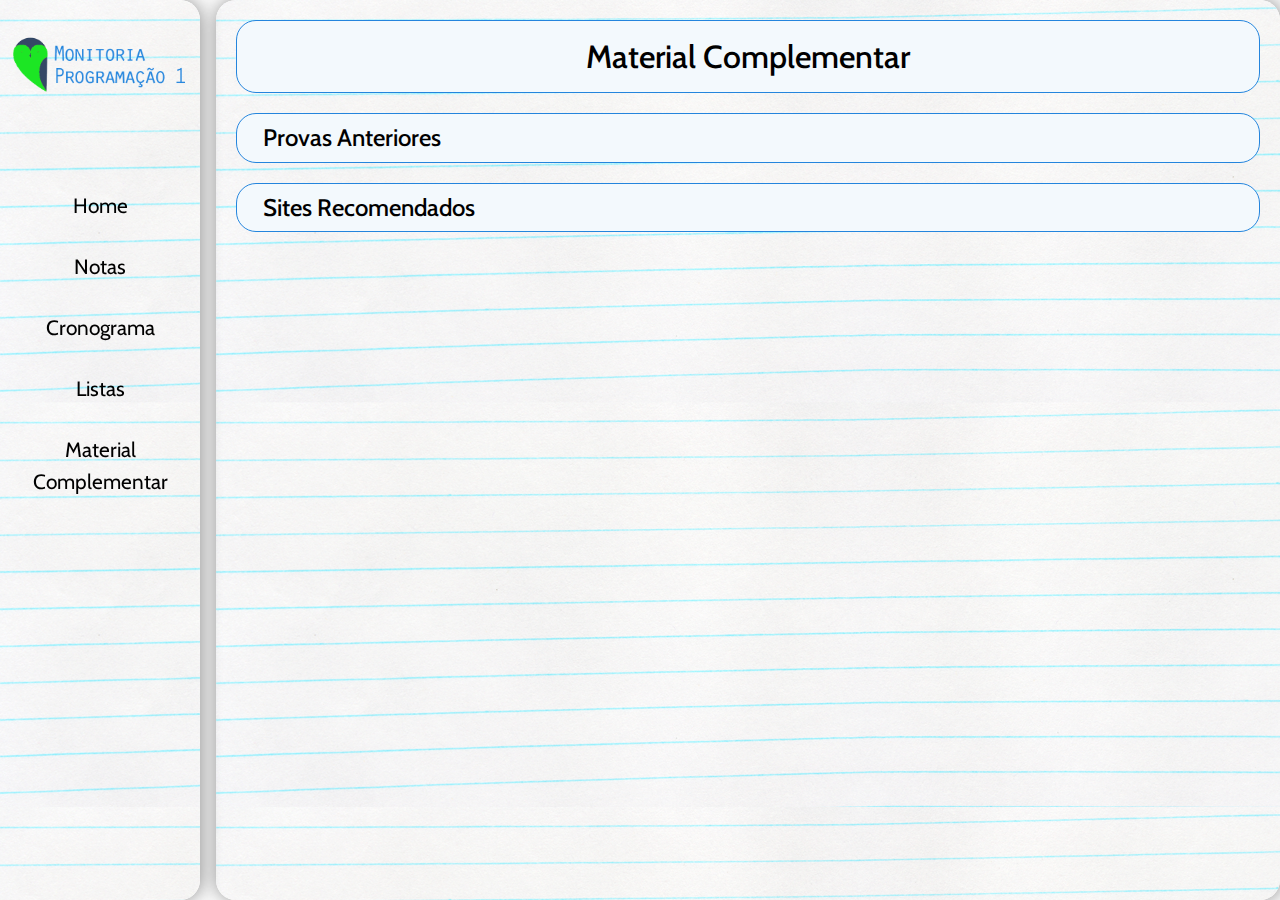
<file: app/modules/material/material.html>
<!DOCTYPE html>
<html>
	<head>
		<title>Monitoria - Programação 1</title>
		<meta charset="UTF-8">
		<meta name="viewport" content="width=device-width, initial-scale=1" />
		<link rel="shortcut icon" href="./../assets/images/icon"/>
		<link rel="stylesheet" href="../../assets/css/reset.css" />
		<link rel="stylesheet" href="../../assets/css/font-awesome.css">
		<link rel="stylesheet" href="../../assets/css/main.css">
		<link rel="stylesheet" type="text/css" href="../../assets/lib/bootstrap/css/bootstrap.min.css">
		<link rel="stylesheet" type="text/css" href="../../assets/lib/bootstrap/css/bootstrap-grid.min.css">
	</head>
	<body>
		<!-- FIX -->
		<div class="fix"> . </div>

		<!-- NAV -->
		<nav>
			<ul>
				<li><img src="../../assets/images/logo.png" width="180px"></li>
				<li><a href="../../../index.html">Home</a></li>
				<li><a href="../notas/notas.html">Notas</a></li>
				<li><a href="../cronograma/cronograma.html">Cronograma</a></li>
				<li><a href="../listas/listas.html">Listas</a></li>
				<li><a href="../material/material.html">Material Complementar</a></li>
			</ul>
		</nav>

		<!-- NAV MOBILE -->
		<div class="veu"></div>
		<div class="menu menu-closed">
		<div class="mobile">
			<ul>
				<li><img src="../../assets/images/logo.png" width="180px"></li>
				<li><i id="menu-mobile" class="fa fa-bars" aria-hidden="true"></i></li>
				<li><a href="../../../index.html">Home</a></li>
				<li><a href="../notas/notas.html">Notas</a></li>
				<li><a href="../cronograma/cronograma.html">Cronograma</a></li>
				<li><a href="../listas/listas.html">Listas</a></li>
				<li><a href="../material/material.html">Material Complementar</a></li>
			</ul>
		</div>
		</div>
		<div class="main">
			<div class="header">
				<h1> Material Complementar </h1>
			</div>
			<!-- PROVAS -->
			<div class="main-container">
				<div class= "panel panel-default">
					<div class="panel-heading">
						<a href="#provas" data-toggle="collapse"><h2>Provas Anteriores</h2></a>
					</div>
					<div class="panel-body collapse in" id="provas">
						<div class="main-container">
							<div class= "panel panel-default">
								<div class="panel-heading">
									<a href="#20152" data-toggle="collapse"><h2>2015.2</h2></a>
								</div>
								<div class="panel-body collapse in" id="20152">
									<!-- PROVA 1 -->
									<div class="main-container fulldarker">
										<div class= "panel panel-default">
											<div class="panel-heading">
												<a target="/~vals/monitoria/app/modules/material/provas/prova1152" href="#"><h3>Prova 1</h3></a>
											</div>
										</div>
									</div>
									<!-- PROVA 2 -->
									<div class="main-container fulllighter ">
										<div class= "panel panel-default">
											<div class="panel-heading">
												<a target="_blank" href="/~vals/monitoria/app/modules/material/provas/prova2152"><h3>Prova 2</h3></a>
											</div>
										</div>
									</div>
									<!-- PROVA FINAL -->
									<div class="main-container fulllighter">
										<div class= "panel panel-default">
											<div class="panel-heading">
												<a target="_blank" href="/~vals/monitoria/app/modules/material/provas/provafinal152"><h3>Prova Final</h3></a>
											</div>
										</div>
									</div>
								</div>
							</div>
						</div>
						<div class="main-container">
							<div class= "panel panel-default">
								<div class="panel-heading">
									<a href="#20161" data-toggle="collapse"><h2>2016.1</h2></a>
								</div>
								<div class="panel-body collapse in" id="20161">
									<!-- PROVA 1 -->
									<div class="main-container fulldarker">
										<div class= "panel panel-default">
											<div class="panel-heading">
												<a target="_blank" href="/~vals/monitoria/app/modules/material/provas/prova1161"><h3>Prova 1</h3></a>
											</div>
										</div>
									</div>
									<!-- PROVA 2 -->
									<div class="main-container fulllighter ">
										<div class= "panel panel-default">
											<div class="panel-heading">
												<a target="_blank" href="/~vals/monitoria/app/modules/material/provas/prova2161"><h3>Prova 2</h3></a>
											</div>
										</div>
									</div>
									<!-- PROVA FINAL -->
									<div class="main-container fulllighter">
										<div class= "panel panel-default">
											<div class="panel-heading">
												<a target="_blank" href="/~vals/monitoria/app/modules/material/provas/provafinal161"><h3>Prova Final</h3></a>
											</div>
										</div>
									</div>
								</div>
							</div>
						</div>
						<div class="main-container">
							<div class= "panel panel-default">
								<div class="panel-heading">
									<a href="#20162" data-toggle="collapse"><h2>2016.2</h2></a>
								</div>
								<div class="panel-body collapse in" id="20162">
									<!-- PROVA 1 -->
									<div class="main-container fulldarker">
										<div class= "panel panel-default">
											<div class="panel-heading">
												<a target="_blank" href="/~vals/monitoria/app/modules/material/provas/prova1162"><h3>Prova 1</h3></a>
											</div>
										</div>
									</div>
									<!-- PROVA 2 -->
									<div class="main-container fulllighter ">
										<div class= "panel panel-default">
											<div class="panel-heading">
												<a target="_blank" href="/~vals/monitoria/app/modules/material/provas/prova2162"><h3>Prova 2</h3></a>
											</div>
										</div>
									</div>
									<!-- PROVA FINAL -->
									<div class="main-container fulllighter">
										<div class= "panel panel-default">
											<div class="panel-heading">
												<a target="_blank" href="/~vals/monitoria/app/modules/material/provas/provafinal162"><h3>Prova Final</h3></a>
											</div>
										</div>
									</div>
								</div>
							</div>
						</div>
						<div class="main-container">
							<div class= "panel panel-default">
								<div class="panel-heading">
									<a href="#20171" data-toggle="collapse"><h2>2017.1</h2></a>
								</div>
								<div class="panel-body collapse in" id="20171">
									<!-- PROVA 1 -->
									<div class="main-container fulldarker">
										<div class= "panel panel-default">
											<div class="panel-heading">
												<a target="_blank" href="#"><h3>Prova 1 - EM BREVE</h3></a>
											</div>
										</div>
									</div>
									<!-- PROVA 2 -->
									<div class="main-container fulllighter ">
										<div class= "panel panel-default">
											<div class="panel-heading">
												<a target="_blank" href="#"><h3>Prova 2 - EM BREVE</h3></a>
											</div>
										</div>
									</div>
									<!-- PROVA FINAL -->
									<div class="main-container fulllighter">
										<div class= "panel panel-default">
											<div class="panel-heading">
												<a target="_blank" href="#"><h3>Prova Final - EM BREVE</h3></a>
											</div>
										</div>
									</div>
								</div>
							</div>
						</div>
					</div>
				</div>
			</div>
			<!-- PROVAS -->
			<div class="main-container">
				<div class= "panel panel-default">
					<div class="panel-heading">
						<a href="#sites" data-toggle="collapse"><h2>Sites Recomendados</h2></a>
					</div>
					<div class="panel-body collapse in" id="sites">
						<ul>
							<li>
								<a href="https://sites.google.com/cin.ufpe.br/secretplaces" target="_blank">Secret Places</a>
							</li>
							<li>
								<a href="https://www.thehuxley.com"  target="_blank">The Huxley</a>
							</li>
							<li>
								<a href="https://www.codecademy.com/pt" target="_blank">Code Academy</a>
							</li>
						</ul>
					</div>
				</div>
			</div>
		</div>
	</body>

		<!-- SCRIPTS -->
		<script src="../../assets/scripts/js/menuMobile.js"> </script>
		<script  src='../../assets/lib/bootstrap/js/jquery.js'></script>
		<script src="https://cdnjs.cloudflare.com/ajax/libs/popper.js/1.11.0/umd/popper.min.js" integrity="sha384-b/U6ypiBEHpOf/4+1nzFpr53nxSS+GLCkfwBdFNTxtclqqenISfwAzpKaMNFNmj4" crossorigin="anonymous"></script>
		<script  src='../../assets/lib/bootstrap/js/bootstrap.js'></script>
</html>
</file>
<file: app/assets/css/main.css>
@import url('https://fonts.googleapis.com/css?family=Mada');
@import url('https://fonts.googleapis.com/css?family=Dancing+Script');
@import url('https://fonts.googleapis.com/css?family=Cabin|Nunito');

body{
	position: absolute;
	width: 100%;
	height: 100%;
	display: flex;
	justify-content: space-between;
	background-color: #F3F9FD;
}

nav{
	position: fixed;
	border-radius: 0px 20px 20px 0px;
	height: 100%;
	width: 200px;
	font-weight: bold;
	text-align: center;
	background: url("../images/background.png");
	box-shadow: 1px 0px 20px #888888;
}

.fix{
	width: 240px;
}

nav ul {
	display: inline;
}

nav li{
	width: 100%;
	font-size: 1.3em;
	margin-top: 10px;
	font-family: "Cabin";
	font-weight: lighter;
	list-style-type: none;
	padding:10px 0px 10px 0px;
}

nav li a{
	padding-top: 5%;
	padding-bottom: 5%;
	color:#000;
	text-decoration:none;
}

nav li:hover{
	color: #fff;
	background-color: #2485dd;
	cursor: pointer;
	-webkit-transition: background-color 0.3s;
	transition: background-color 0.3s;
}

nav li:hover a {
	cursor: pointer;
	color:#fff;
	text-decoration: none;
}

nav li a:active{
	background-color: #5959;

}

nav li:nth-child(1) {
	font-family: "Dancing Script";
	font-size: 1.6em;
	margin-top: 1em;
	margin-bottom:3em;
}

nav li:nth-child(1):hover{
	color:#000;
	background-color: rgba(1,1,1,0);
	cursor: auto;
}
.mobile{
	height: 10%;
	position: relative;
	display: none;
}
.main{
	overflow: auto;
	height: 100%;
	border-radius: 20px 20px 20px 20px;
	float: left;
	margin-left: 1em;
	width: 100%;
	font-weight: bold;
	text-align: center;
	background: url("../images/background.png");
	box-shadow: 1px 0px 20px #888888;
}

.main h1{
	margin-top: 1em;
	font-family: "Cabin";
	color: #000;
	font-size: 2em;
}

.main h2{
	margin-top: 20px;
	margin-bottom: 40px;
	font-family: "Cabin";
	color: #000;
	font-size: 2em;
}

.janela-interna{
	position: relative;
	margin-right: 4em;
	top:43%;
	left:50%;
	-webkit-transform: translate(-50%, -50%);
	-moz-transform: translate(-50%, -50%);
	transform: translate(-50%, -50%);
}

.janela-interna img{
	width: 180px;
}

#cadeira{
	font-weight: bold;
	color:#3351EB;
	font-size: 1.2em;
}
.container {
	bordedr: 1px solid black;
}

.row{
	borderd: 1px solid red;
	margin-bottom: 1em;
}

.col-md-3, .col-sm-6{
	margin-top: 1em;
	borderd: 1px solid green;
}

.col-md-3 img, .col-sm-6 img{
	cursor: pointer;
	width: 170px;
	border-radius:50%;
}

.monitor-hover {
	background-color: #F3F9FD;
	width: 170px;
	font-size: 1.4em;
	font-family: "Nunito";
	font-weight: lighter;
	pointer-events: none;
	transition: .5s ease;
	opacity: 0;
	position: absolute;
	top: 50%;
	left: 50%;
	transform: translate(-50%, -50%);
	-ms-transform: translate(-50%, -50%)
}

.col-md-3:hover .monitor-hover, .col-sm-6:hover .monitor-hover {
	opacity:1;
	 -webkit-transition: opacity 0.4s;
	 transition: opacity 0.4s;
}

.col-md-3:hover img, .col-sm-6:hover img{
	z-index: 1;
	opacity: 0.5;
	 -webkit-transition: opacity 0.4s;
	 transition: opacity 0.4s;
}

.blue img{
	 border: 2px solid #2485dd;
}

.yellow img{
	border: 2px solid #ffd900;
}

.red img{
border: 2px solid #ec2c2c;
}

.green img{
	border: 2px solid #1ce624;
}

.planilha iframe{
	position: relative;
	width: 80%;
	height: 600px;
}

.notas iframe{
	margin: 1em;
	height: 550px;
	width: 90%;
}

p{
	font-family: "Nunito"
}

.main-container{
	border: 1px solid #2485dd;
	border-radius: 20px;
	background-color: #F3F9FD;
	margin: 20px;
	padding-top: 1px;
}

.header{
	border: 1px solid #2485dd;
	padding: 10px;
	border-radius: 20px;
	background-color: #F3F9FD;
	margin: 20px;
}

.header h1{
	margin:8px;
}

.header-container{
	position: relative;
	left: 50%;
	transform: translate(-50%);
	max-width: 600px;
}

.container-modal{
	margin:10px;
	background-color: #2485dd;

}

.container-modal h1{
	font-family: "Nunito";
	font-size: 3em;
}

.modal-body{
	text-align: center;
	padding: 1em;
}

.modal-body p{
	font-weight: lighter;
}

.modal-body img{
	border-radius: 10px;
	box-shadow: 1px 0px 5px black;
}

.modal-dialog{
	border: 1px solid black;
	border-radius: 5px;
}

.modal-body{
	padding-top: 30px;
	background: url("../images/background.png");
}

.close{
	z-index: 1;
	position: absolute;
	right: 10px;
}

#bolha1{
	position: fixed;
	top: 0;
	left: 210px;
}

#bolha2{
	position: fixed;
	bottom: 0;
	right: 5px;
}

#bolha3{
	position: fixed;
	top: 25px;
	right: 20px;
}

#bolha31{
	position: fixed;
	top: 575px;
	right: 30px;
}


#bolha4{
	position: fixed;
	top: 575px;
	left: 210px;
}
.panel-heading {
	text-align: left;
	padding-left: 1em;
}

.panel-heading h2{
	font-size: 1.5em;
	margin: 10px;
}
.panel-heading h3{
	color: #000;
	font-size: 1em;
	margin-top: 10px;
}

.fulllighter{
	background-color: #cef8fd;
}

.fulldarker{
	background-color: #ccd9ff;
}

.panel-body ul li{
	list-style-type: circle;
}
.panel-body ul{
	font-size: 1.1em;
	text-align: left;
	width: 15%;
	margin-left: 3em;
}
.mobile li:nth-child(2){
	position: absolute;
	right: 20px;
	top:50%;
	transform: translate(0,-50%);
	font-size: 2em;
	cursor: pointer;
}

.mobile li:nth-child(1){
	position: absolute;
	left: 5px;
	top:50%;
	transform: translate(0,-50%);
}
.fa-bars{
	color: #2485dd;
	border:none;
}
.mobile a{
	display: none;
}


@media (max-width: 700px) {
	.col-md-6 img{
		width: 50px;
	}
	.fix{
		display: none;
	}
	nav{
		display: none;
		box-shadow: none;
		opacity: 0;
	}
	nav ul {
		display: none;
	}
	body {
		background: url("../images/background.png");
		display: block;
	}
	#bolha1, #bolha2, #bolha3, #bolha4{
		display: none;
	}

	.main{
		box-shadow: none;
		background: none;
		border-radius: 0;
		overflow: initial;
		position: relative;
		float: none;
		margin-left: 0;
	}
	.mobile{
		height: 80px;
		width: 100%;
		z-index: 1;
		text-align: center;
		background: #f3f9fd;
		box-shadow: 1px 0px 10px #888888;
		display: inline-block;
		padding-top:5px;
	}
	.mobile ul li{
		font-size: 1.3em;
		line-height: 3em;
		margin-left: 10px;
		display: block;
	}
	.mobile ul li:nth-child(3){
		padding-top:3em;
	}
}
.veu{
	pointer-events: none;
}

.sombra{
	pointer-events: auto;
	z-index: 2;
	position: fixed;
	height: 100%;
	width:100%;
	background-color: rgba(0,0,0,0.2);
}

.menu-open .mobile{
	z-index: 3;
	top:0;
	position: fixed;
	height: 100%;
	right: 0;
	width: 70%;
	background-color: #fff;
	transition: height 0.3s ease;
}

.menu-open ul{
	margin-top: 80px;
	display: block;
}
.menu-open a{
	font-size: 1em;
	display: inline-block;
}
.menu-open .mobile li:nth-child(1){
	position: absolute;
	top:1%;
	transform: translate(0,0);
}

.menu-open .mobile li:nth-child(2){
	position: absolute;
	top: -1%;
	transform: translate(0,0);
}
.modal-dialog{
	border: 1px solid black;
	border-radius: 5px;
}

.modal-body{
	padding-top: 30px;
	background: url("../images/background.png");
}

.close{
	z-index: 1;
	position: absolute;
	right: 10px;
}
</file>
